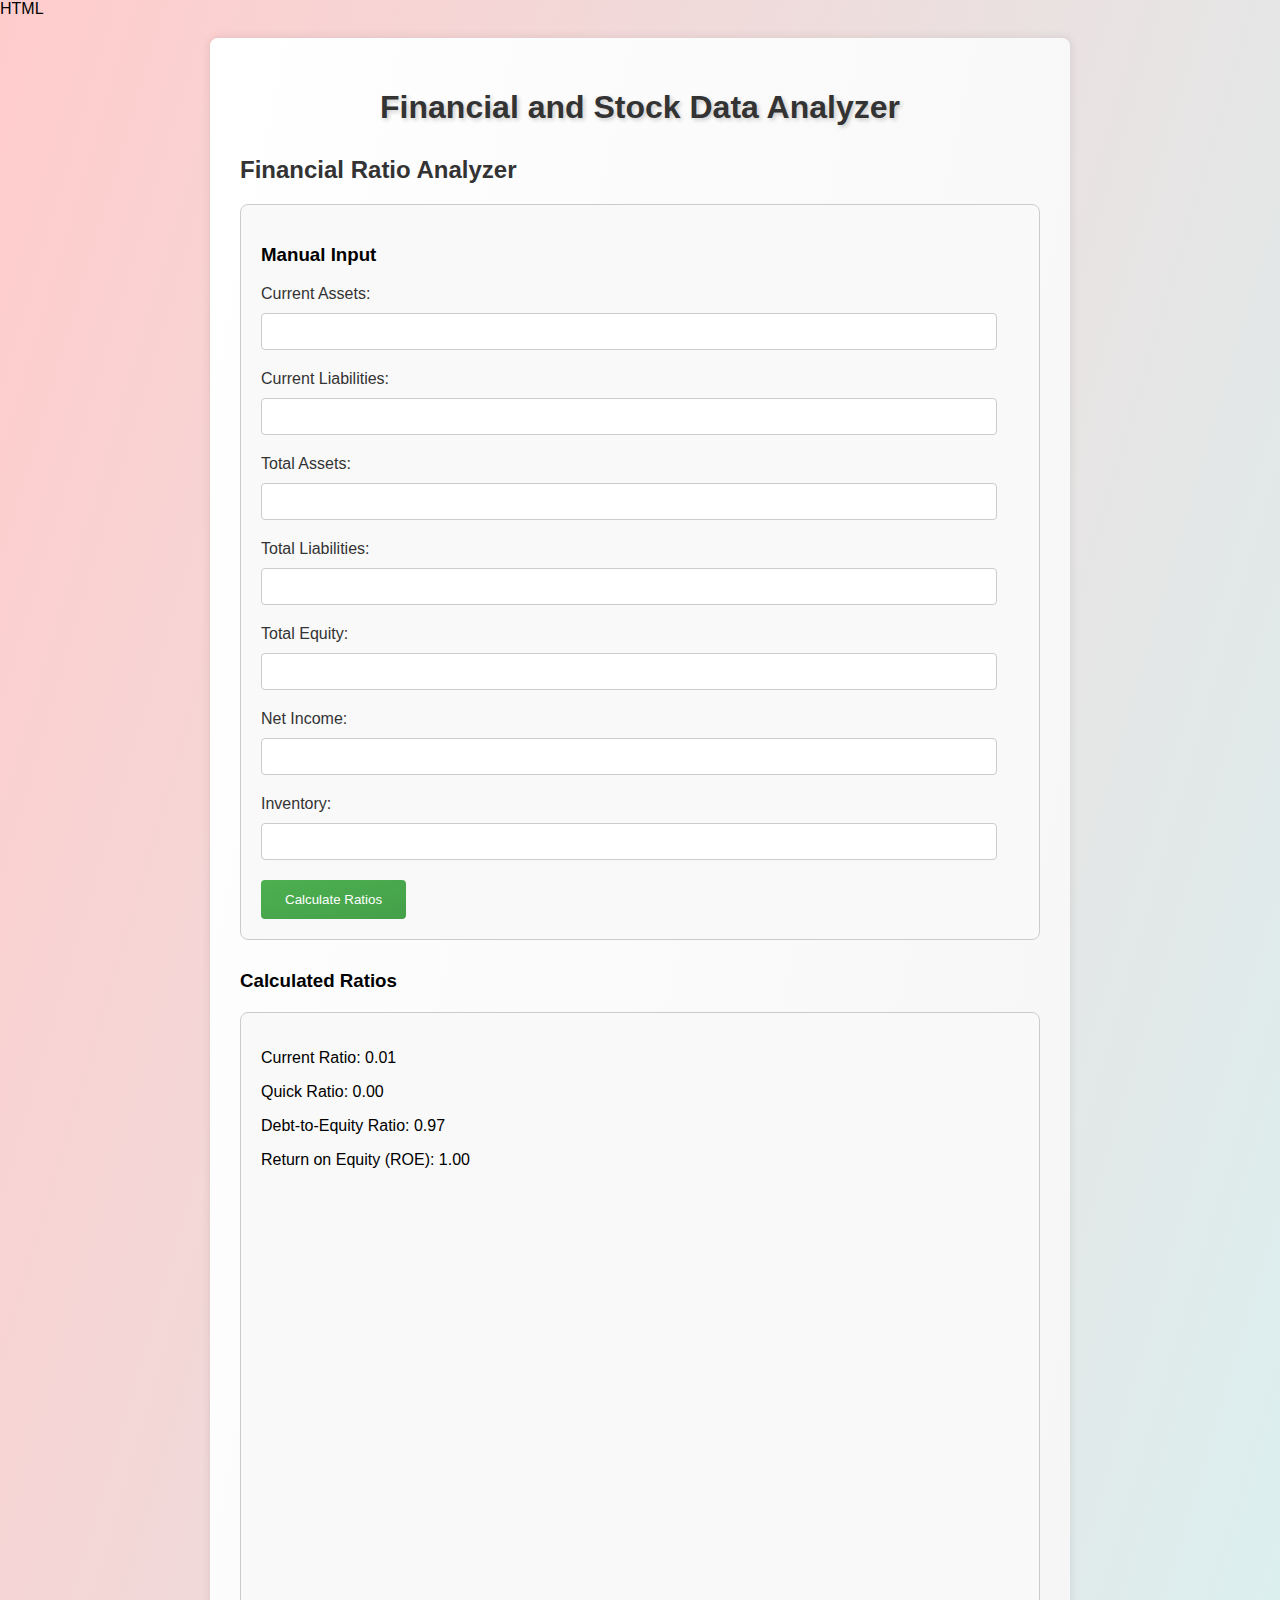
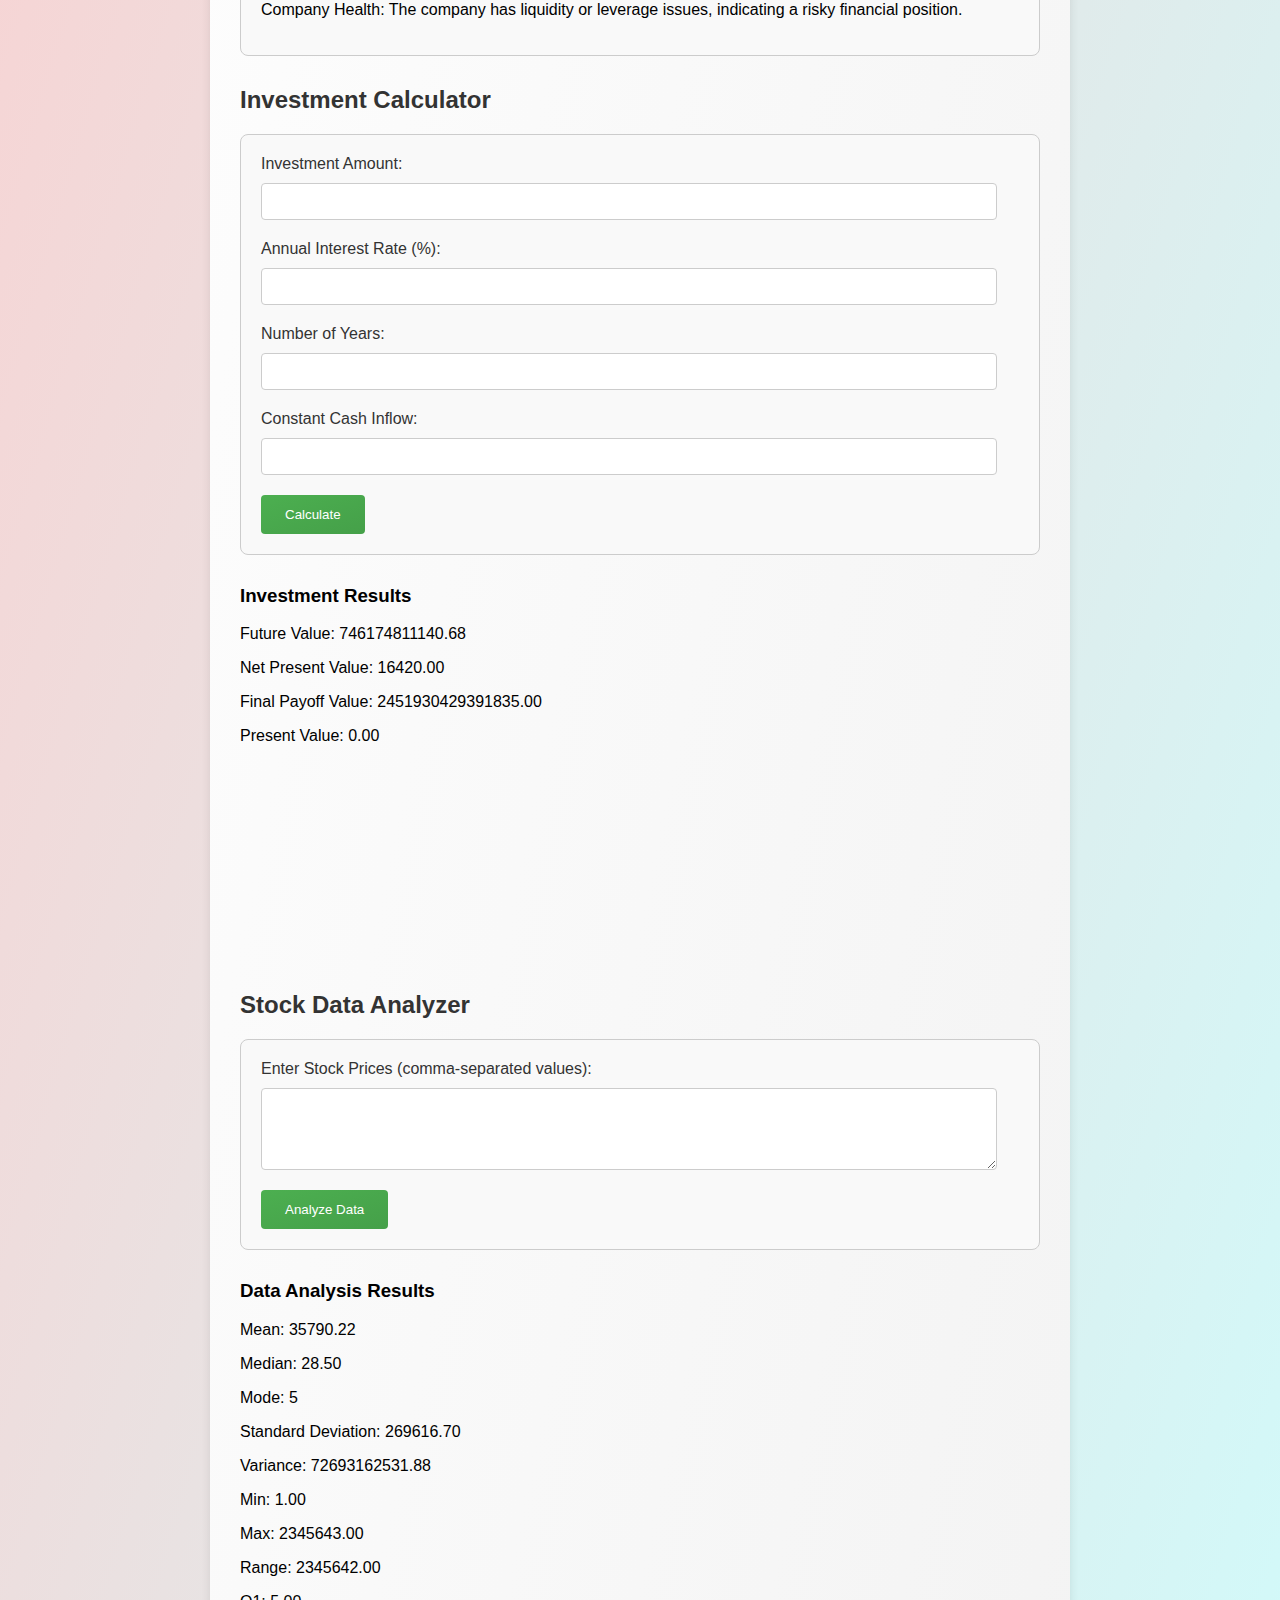
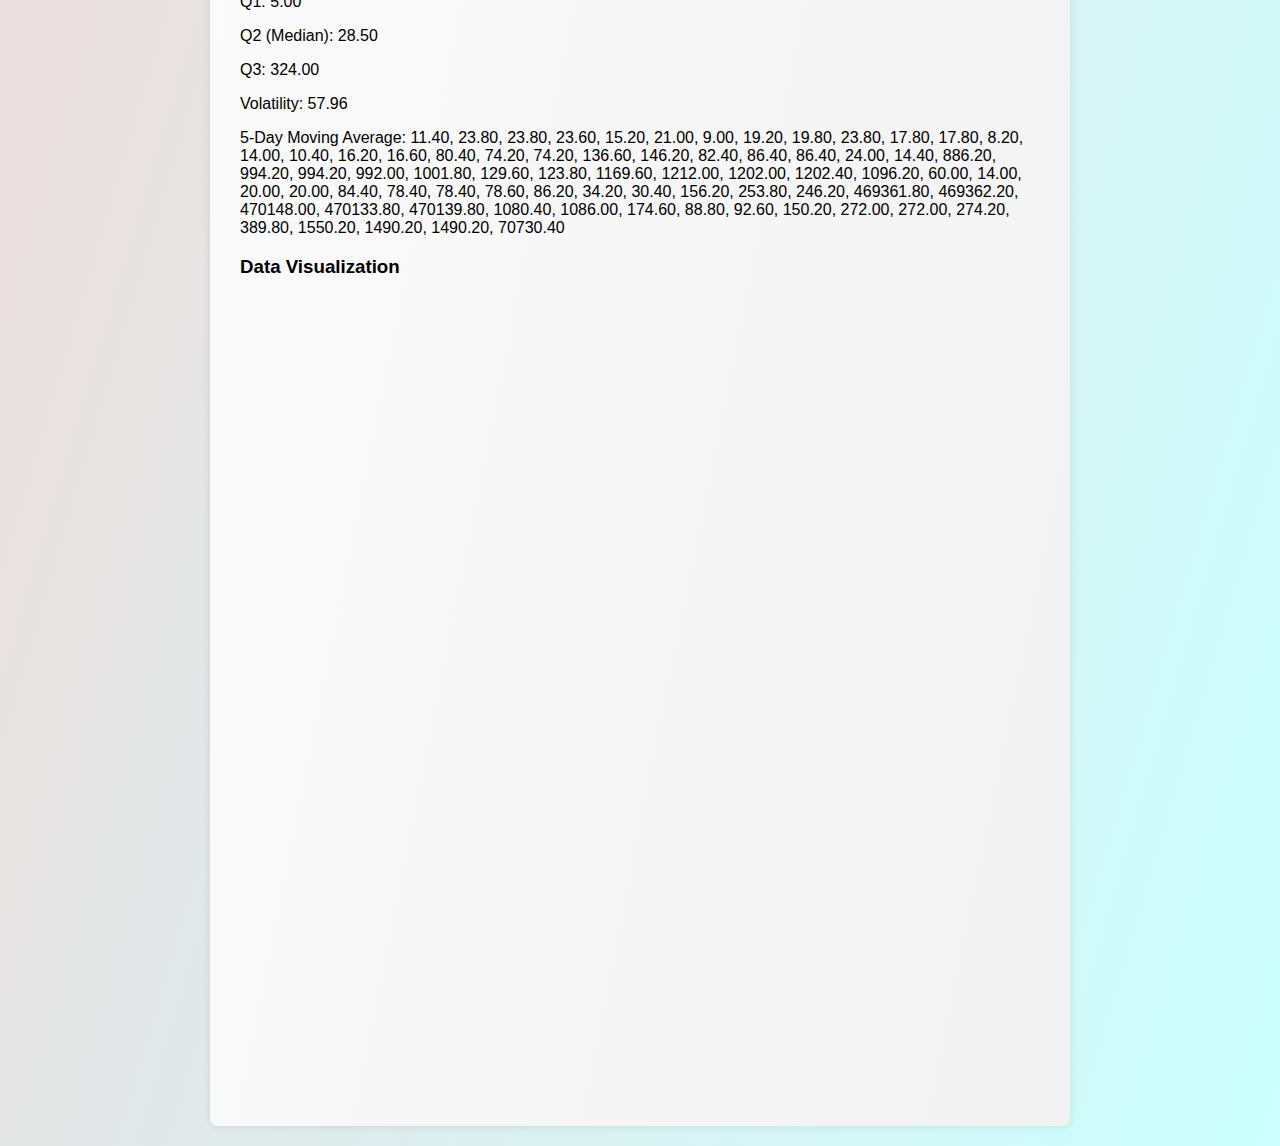
<file: Technical finance/Financial and Stock Data Analyzer.html>
<!-- saved from url=(0032)http://127.0.0.1:5500/index.html -->
<html lang="en"><head><meta http-equiv="Content-Type" content="text/html; charset=UTF-8"></head><body>HTML



    
    <meta name="viewport" content="width=device-width, initial-scale=1.0">
    <title>Financial and Stock Data Analyzer</title>
    <link rel="stylesheet" href="./Financial and Stock Data Analyzer_files/styles.css">
    <!-- Include Chart.js library -->
    <script src="./Financial and Stock Data Analyzer_files/chart.js"></script>


    <div class="container">
        <h1>Financial and Stock Data Analyzer</h1>
        
        <!-- Financial Ratio Analyzer Section -->
        <section>
            <h2>Financial Ratio Analyzer</h2>
            <form id="financial-form">
                <h3>Manual Input</h3>
                <label for="currentAssets">Current Assets:</label>
                <input type="number" id="currentAssets" name="currentAssets" required=""><br>
                <label for="currentLiabilities">Current Liabilities:</label>
                <input type="number" id="currentLiabilities" name="currentLiabilities" required=""><br>
                <label for="totalAssets">Total Assets:</label>
                <input type="number" id="totalAssets" name="totalAssets" required=""><br>
                <label for="totalLiabilities">Total Liabilities:</label>
                <input type="number" id="totalLiabilities" name="totalLiabilities" required=""><br>
                <label for="totalEquity">Total Equity:</label>
                <input type="number" id="totalEquity" name="totalEquity" required=""><br>
                <label for="netIncome">Net Income:</label>
                <input type="number" id="netIncome" name="netIncome" required=""><br>
                <label for="inventory">Inventory:</label>
                <input type="number" id="inventory" name="inventory" required=""><br>
                <button type="submit">Calculate Ratios</button>
            </form>
    
            <h3>Calculated Ratios</h3>
            <div id="results">
        <p>Current Ratio: 0.01</p>
        <p>Quick Ratio: 0.00</p>
        <p>Debt-to-Equity Ratio: 0.97</p>
        <p>Return on Equity (ROE): 1.00</p>
        <canvas id="pieChart" width="800" height="800" style="display: block; box-sizing: border-box; height: 400px; width: 400px;"></canvas>
        <p>Company Health: The company has liquidity or leverage issues, indicating a risky financial position.</p>
    </div>
        </section>

         <!-- Investment Calculator Section -->
         <section>
            <h2>Investment Calculator</h2>
            <form id="investment-form">
                <label for="investmentAmount">Investment Amount:</label>
                <input type="number" id="investmentAmount" name="investmentAmountCalculator" required=""><br>
                <label for="interestRate">Annual Interest Rate (%):</label>
                <input type="number" id="interestRate" name="interestRate" required=""><br>
                <label for="years">Number of Years:</label>
                <input type="number" id="years" name="years" required=""><br>
                <label for="cashInflow">Constant Cash Inflow:</label>
                <input type="number" id="cashInflow" name="cashInflow" required=""><br>
                <button type="button" onclick="calculateValues()">Calculate</button>
            </form>

            <h3>Investment Results</h3>
            <div id="investment-results">
        <p>Future Value: 746174811140.68</p>
        <p>Net Present Value: 16420.00</p>
        <p>Final Payoff Value: 2451930429391835.00</p>
        <p>Present Value: 0.00</p>
    </div>

            <canvas id="pieChart" width="400" height="200"></canvas>
        </section>

        
        
        <!-- Stock Data Analyzer Section -->
        <section>
            <h2>Stock Data Analyzer</h2>
            <form id="data-form">
                <label for="dataInput">Enter Stock Prices (comma-separated values):</label>
                <textarea id="dataInput" name="dataInput" rows="4" cols="50" required=""></textarea><br>
                <button type="button" onclick="analyzeStockData()">Analyze Data</button>
            </form>
            
            <h3>Data Analysis Results</h3>
            <div id="statistics">
        <p>Mean: 35790.22</p>
        <p>Median: 28.50</p>
        <p>Mode: 5</p>
        <p>Standard Deviation: 269616.70</p>
        <p>Variance: 72693162531.88</p>
        <p>Min: 1.00</p>
        <p>Max: 2345643.00</p>
        <p>Range: 2345642.00</p>
        <p>Q1: 5.00</p>
        <p>Q2 (Median): 28.50</p>
        <p>Q3: 324.00</p>
        <p>Volatility: 57.96</p>
        <p>5-Day Moving Average: 11.40, 23.80, 23.80, 23.60, 15.20, 21.00, 9.00, 19.20, 19.80, 23.80, 17.80, 17.80, 8.20, 14.00, 10.40, 16.20, 16.60, 80.40, 74.20, 74.20, 136.60, 146.20, 82.40, 86.40, 86.40, 24.00, 14.40, 886.20, 994.20, 994.20, 992.00, 1001.80, 129.60, 123.80, 1169.60, 1212.00, 1202.00, 1202.40, 1096.20, 60.00, 14.00, 20.00, 20.00, 84.40, 78.40, 78.40, 78.60, 86.20, 34.20, 30.40, 156.20, 253.80, 246.20, 469361.80, 469362.20, 470148.00, 470133.80, 470139.80, 1080.40, 1086.00, 174.60, 88.80, 92.60, 150.20, 272.00, 272.00, 274.20, 389.80, 1550.20, 1490.20, 1490.20, 70730.40</p>
    </div>

            <h3>Data Visualization</h3>
            <canvas id="lineChart" width="1600" height="800" style="display: block; box-sizing: border-box; height: 400px; width: 800px;"></canvas>
            <canvas id="histogramChart" width="1600" height="800" style="display: block; box-sizing: border-box; height: 400px; width: 800px;"></canvas>
        </section>
    </div>

    <script src="./Financial and Stock Data Analyzer_files/script.js"></script>
<!-- Code injected by live-server -->
<script>
	// <![CDATA[  <-- For SVG support
	if ('WebSocket' in window) {
		(function () {
			function refreshCSS() {
				var sheets = [].slice.call(document.getElementsByTagName("link"));
				var head = document.getElementsByTagName("head")[0];
				for (var i = 0; i < sheets.length; ++i) {
					var elem = sheets[i];
					var parent = elem.parentElement || head;
					parent.removeChild(elem);
					var rel = elem.rel;
					if (elem.href && typeof rel != "string" || rel.length == 0 || rel.toLowerCase() == "stylesheet") {
						var url = elem.href.replace(/(&|\?)_cacheOverride=\d+/, '');
						elem.href = url + (url.indexOf('?') >= 0 ? '&' : '?') + '_cacheOverride=' + (new Date().valueOf());
					}
					parent.appendChild(elem);
				}
			}
			var protocol = window.location.protocol === 'http:' ? 'ws://' : 'wss://';
			var address = protocol + window.location.host + window.location.pathname + '/ws';
			var socket = new WebSocket(address);
			socket.onmessage = function (msg) {
				if (msg.data == 'reload') window.location.reload();
				else if (msg.data == 'refreshcss') refreshCSS();
			};
			if (sessionStorage && !sessionStorage.getItem('IsThisFirstTime_Log_From_LiveServer')) {
				console.log('Live reload enabled.');
				sessionStorage.setItem('IsThisFirstTime_Log_From_LiveServer', true);
			}
		})();
	}
	else {
		console.error('Upgrade your browser. This Browser is NOT supported WebSocket for Live-Reloading.');
	}
	// ]]>
</script>


</body></html>
</file>
<file: Technical finance/Financial and Stock Data Analyzer_files/styles.css>
body {
    font-family: Arial, sans-serif;
    background: linear-gradient(to bottom right, #ffcccc, #ccffff); /* Added gradient background */
    margin: 0;
    padding: 0;
}

.container {
    max-width: 800px;
    margin: 20px auto;
    background: linear-gradient(to bottom right, #ffffff, #f2f2f2); /* Added gradient background */
    padding: 30px;
    border-radius: 8px;
    box-shadow: 0 0 10px rgba(0, 0, 0, 0.1);
}

h1 {
    text-align: center;
    color: #333; /* Added text color */
    text-shadow: 2px 2px 4px rgba(0, 0, 0, 0.2); /* Added text shadow */
}

h2 {
    margin-top: 20px;
    color: #333; /* Added text color */
}

section {
    margin-top: 30px;
}

form {
    margin-bottom: 30px;
    padding: 20px;
    border: 1px solid #ccc;
    border-radius: 8px;
    background-color: #f9f9f9; /* Added background color */
}

label {
    display: block;
    margin-bottom: 10px;
    color: #333; /* Added text color */
}

input[type="number"],
input[type="text"],
textarea {
    width: calc(100% - 22px);
    padding: 10px;
    margin-bottom: 20px;
    border-radius: 4px;
    border: 1px solid #ccc;
    box-sizing: border-box;
    background-color: #fff; /* Added background color */
}

button {
    background: linear-gradient(to bottom right, #4caf50, #45a049); /* Added gradient background */
    color: #fff;
    padding: 12px 24px;
    border: none;
    border-radius: 4px;
    cursor: pointer;
}

button:hover {
    background: linear-gradient(to bottom right, #45a049, #4caf50); /* Added gradient background */
}

#results,
#data-analysis-results {
    margin-top: 20px;
    padding: 20px;
    border: 1px solid #ccc;
    border-radius: 8px;
    background-color: #f9f9f9;
}

.section {
    background-color: #f0f0f0; /* Default background color */
    padding: 20px;
    margin-bottom: 20px;
    border-radius: 10px;
}

#financial-analysis-section {
    background: linear-gradient(to bottom right, #ffd700, #e6b800); /* Financial analysis section color */
}

#investment-analysis-section {
    background: linear-gradient(to bottom right, #87ceeb, #6bb7d6); /* Investment analysis section color */
}

#stock-analysis-section {
    background: linear-gradient(to bottom right, #90ee90, #7ad07a); /* Stock analysis section color */
}
</file>
